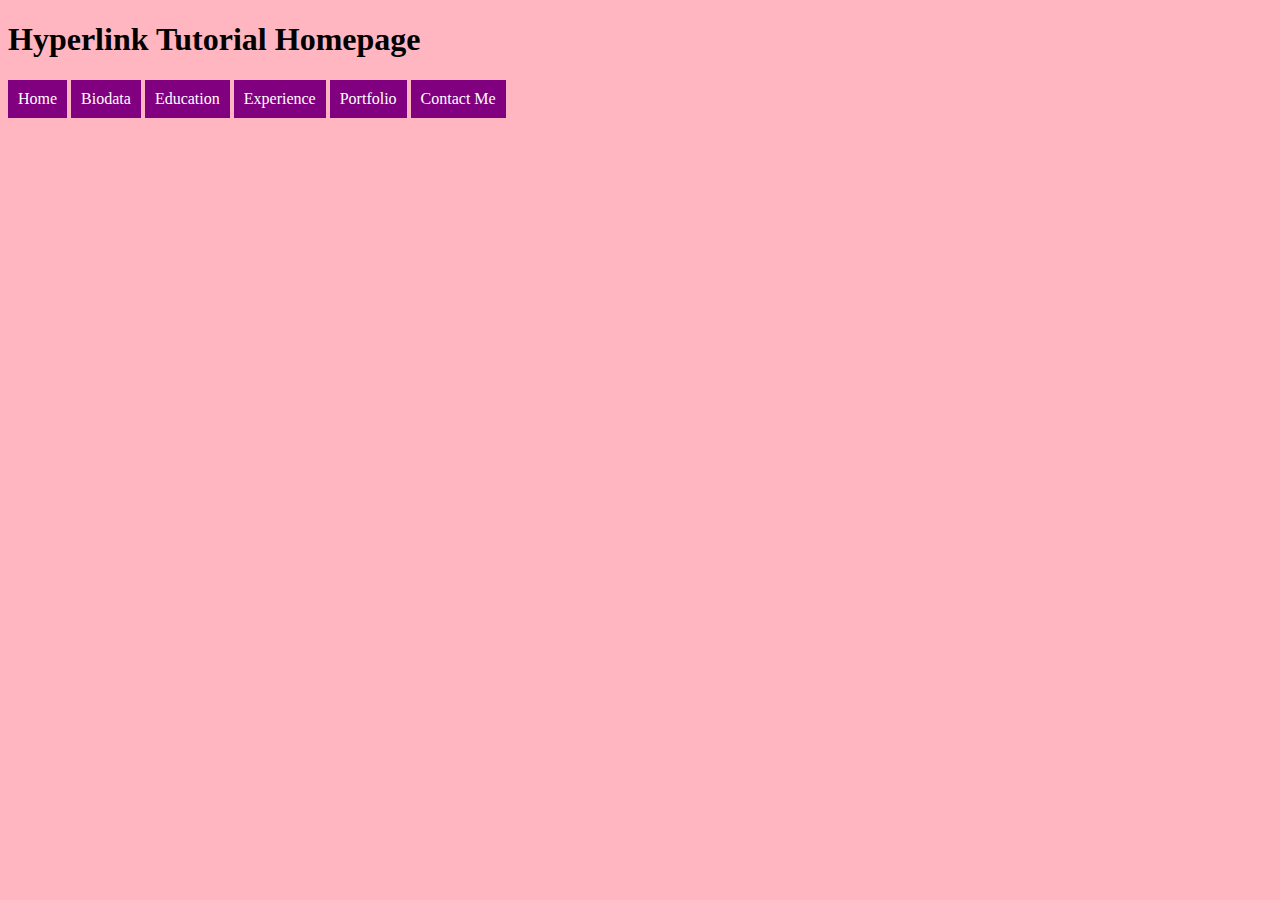
<file: index.html>
<!DOCTYPE html>
<html>
<head>
	<title>Hyperlink Tutorial</title>
	<link rel="stylesheet" href="css/style.css">
</head>
<body>

<h1>Hyperlink Tutorial Homepage</h1>

<a href="index.html">Home</a>
<a href="biodata.html">Biodata</a>
<a href="education.html">Education</a>
<a href="experience.html">Experience</a>
<a href="portfolio.html">Portfolio</a>
<a href="contact.html">Contact Me</a>

</body>
</html>
</file>
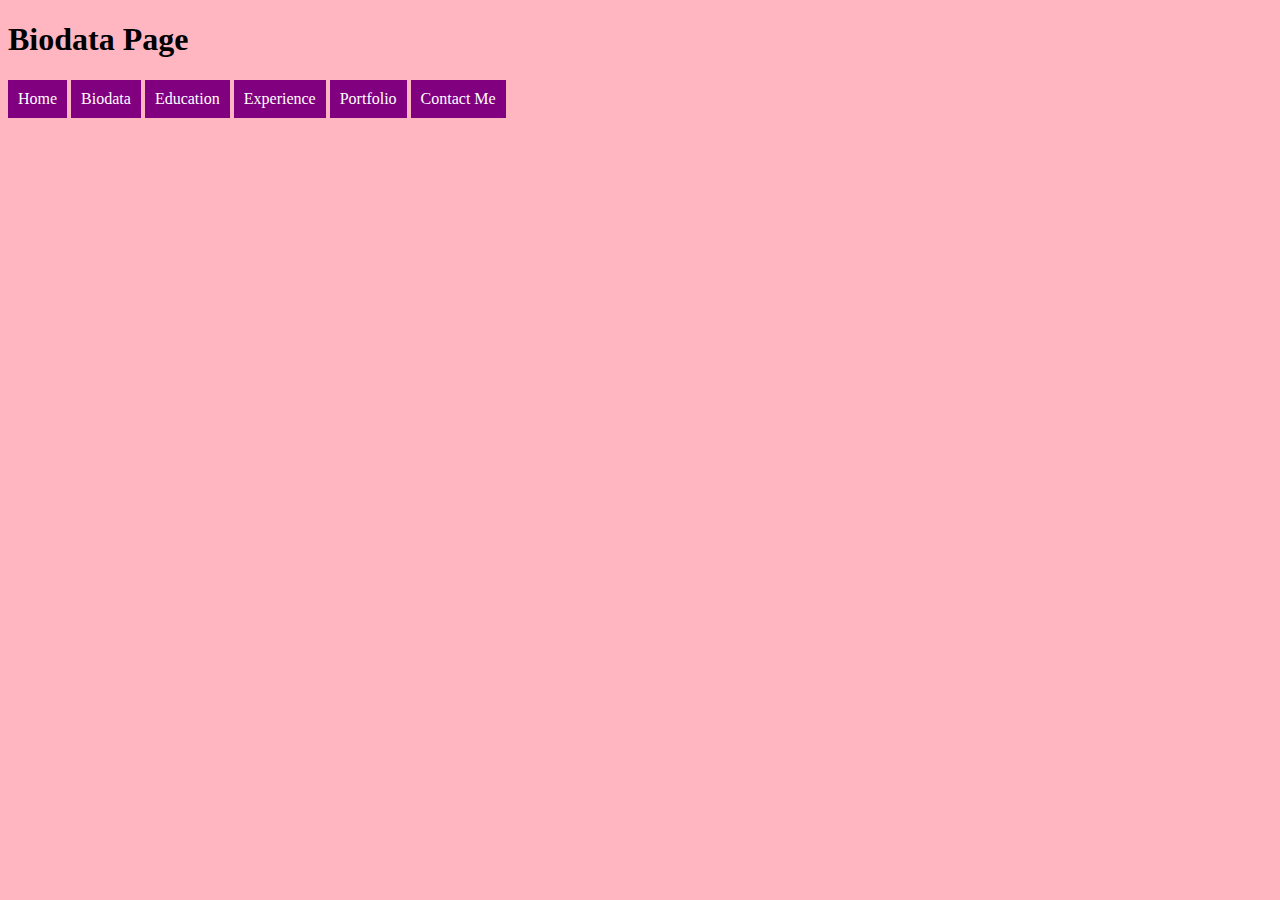
<file: biodata.html>
<!DOCTYPE html>
<html>
<head>
	<title>Biodata</title>
	<link rel="stylesheet" href="css/style.css">
</head>
<body>

<h1>Biodata Page</h1>
<a href="index.html">Home</a>
<a href="biodata.html">Biodata</a>
<a href="education.html">Education</a>
<a href="experience.html">Experience</a>
<a href="portfolio.html">Portfolio</a>
<a href="contact.html">Contact Me</a>

</body>
</html>
</file>
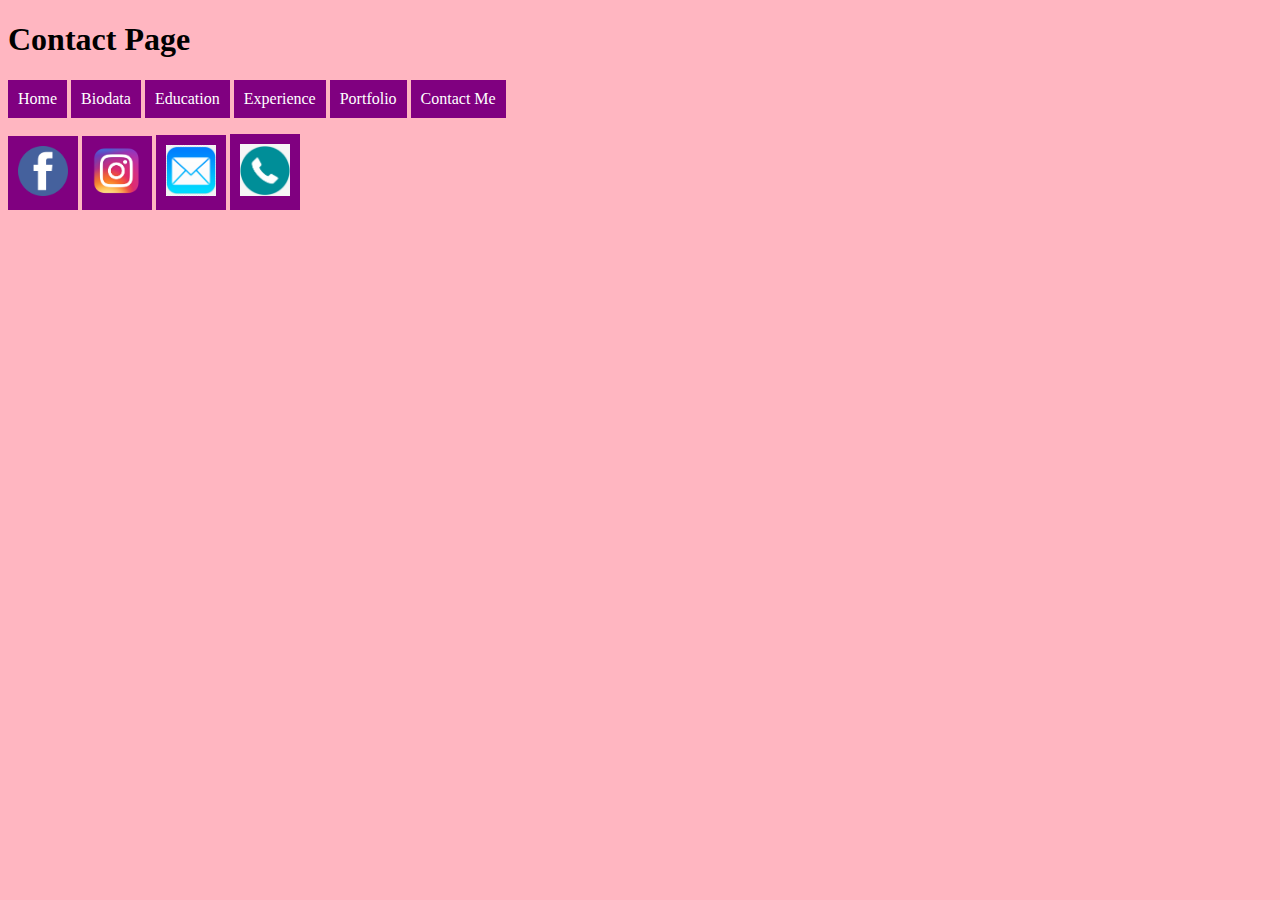
<file: contact.html>
<!DOCTYPE html>
<html>
<head>
	<title>Contact Me</title>
	<link rel="stylesheet" href="css/style.css">
</head>
<body>

<h1>Contact Page</h1>
<a href="index.html">Home</a>
<a href="biodata.html">Biodata</a>
<a href="education.html">Education</a>
<a href="experience.html">Experience</a>
<a href="portfolio.html">Portfolio</a>
<a href="contact.html">Contact Me</a>

<!--using image as hyperlinks-->
<p>
<a href="https://www.facebook.com/ManggaKing.B" target="_blank"><img src="images/fb-icon.webp" width="50px"></a>

<a href="https://www.instagram.com/manggakingkb" target="_blank"><img src="images/ig-icon.png" width="50px"></a>

<a href="mailto:shirah2910@gmail.com"><img src="images/mail-icon.png" width="50px"></a>

<a href="tel:+601119441199"><img src="images/tel-icon.jpg" width="50px"></a>




</body>
</html>
</file>
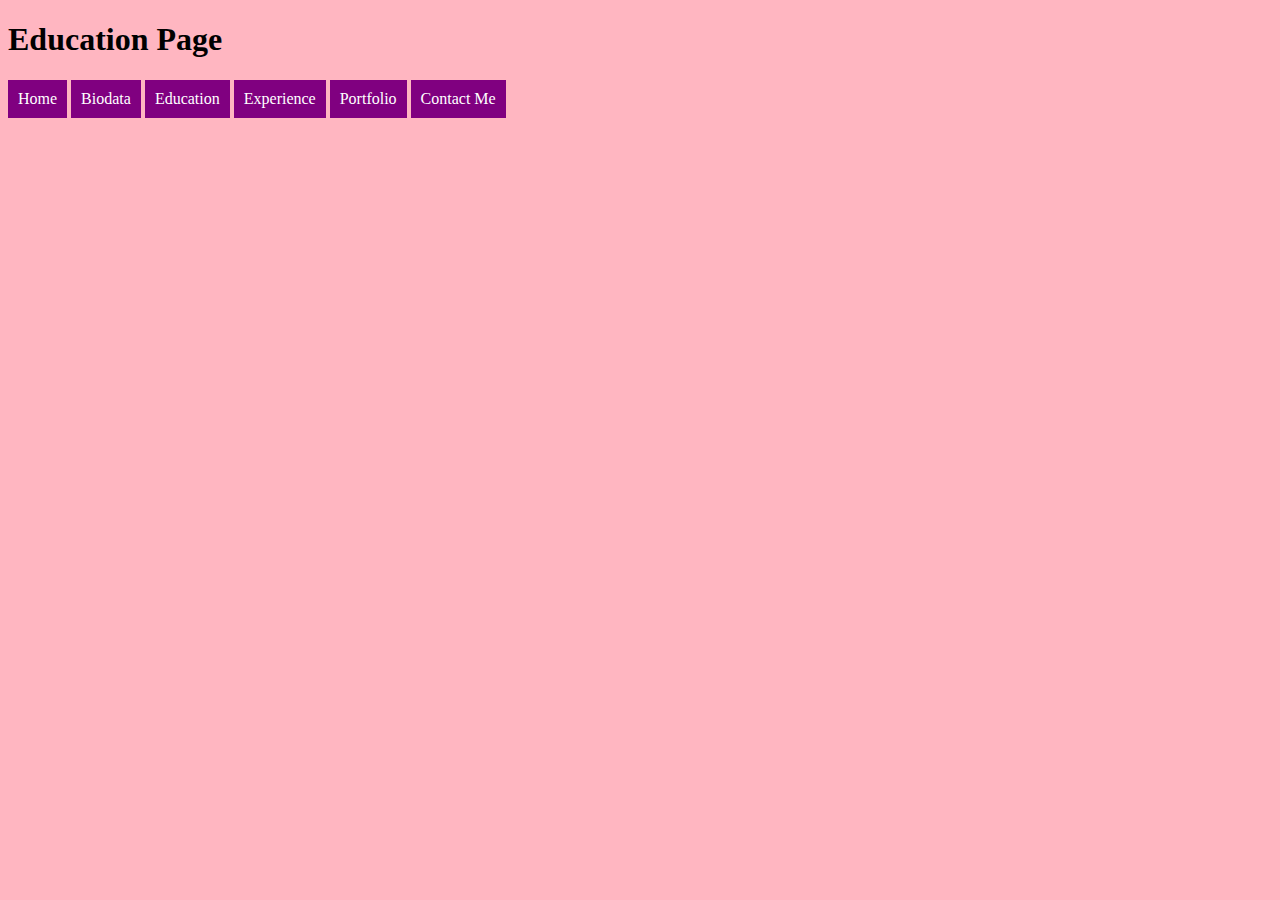
<file: education.html>
<!DOCTYPE html>
<html>
<head>
	<title>Education</title>
	<link rel="stylesheet" href="css/style.css">
</head>
<body>

<h1>Education Page</h1>
<a href="index.html">Home</a>
<a href="biodata.html">Biodata</a>
<a href="education.html">Education</a>
<a href="experience.html">Experience</a>
<a href="portfolio.html">Portfolio</a>
<a href="contact.html">Contact Me</a>

</body>
</html>
</file>
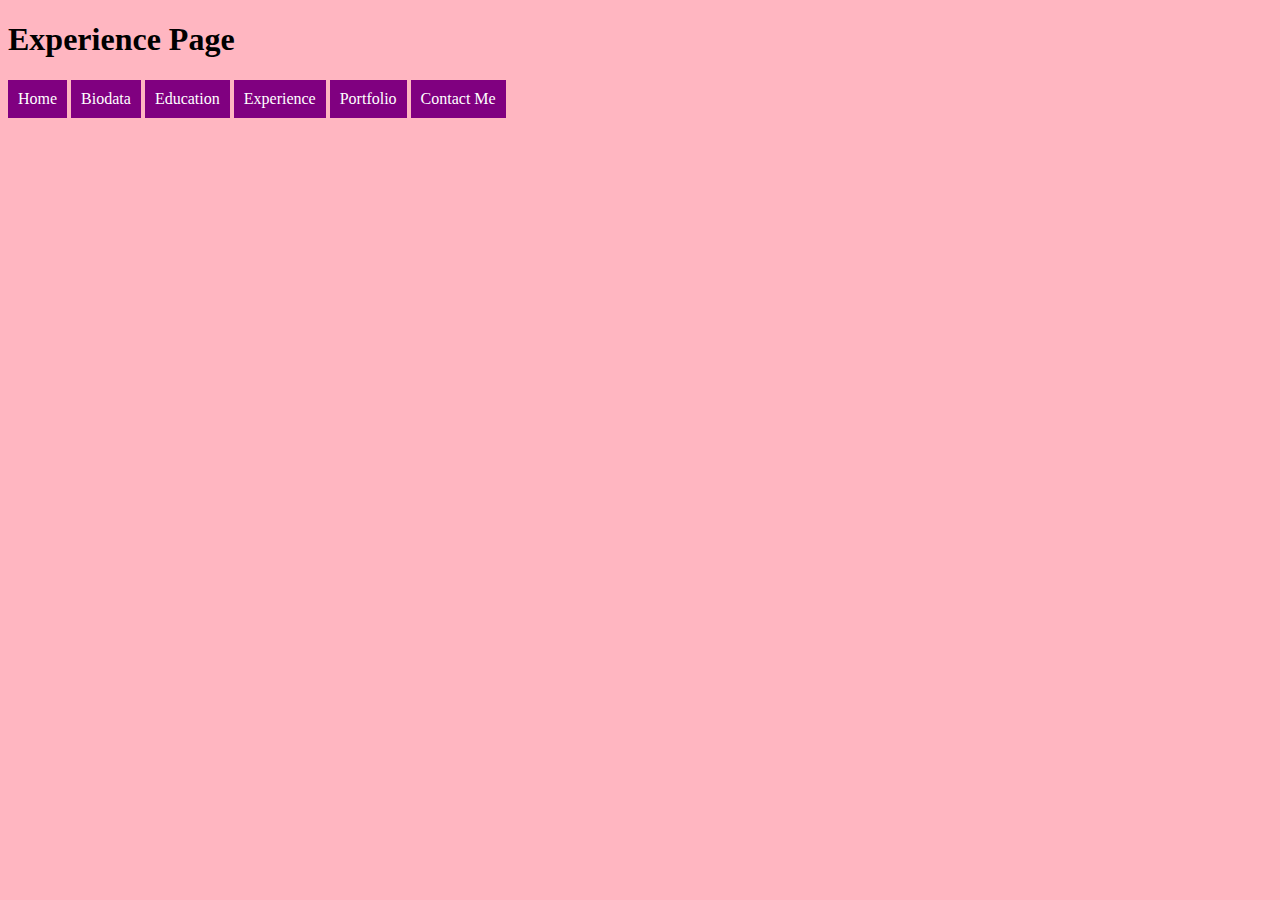
<file: experience.html>
<!DOCTYPE html>
<html>
<head>
	<title>Experience</title>
	<link rel="stylesheet" href="css/style.css">
</head>
<body>

<h1>Experience Page</h1>
<a href="index.html">Home</a>
<a href="biodata.html">Biodata</a>
<a href="education.html">Education</a>
<a href="experience.html">Experience</a>
<a href="portfolio.html">Portfolio</a>
<a href="contact.html">Contact Me</a>

</body>
</html>
</file>
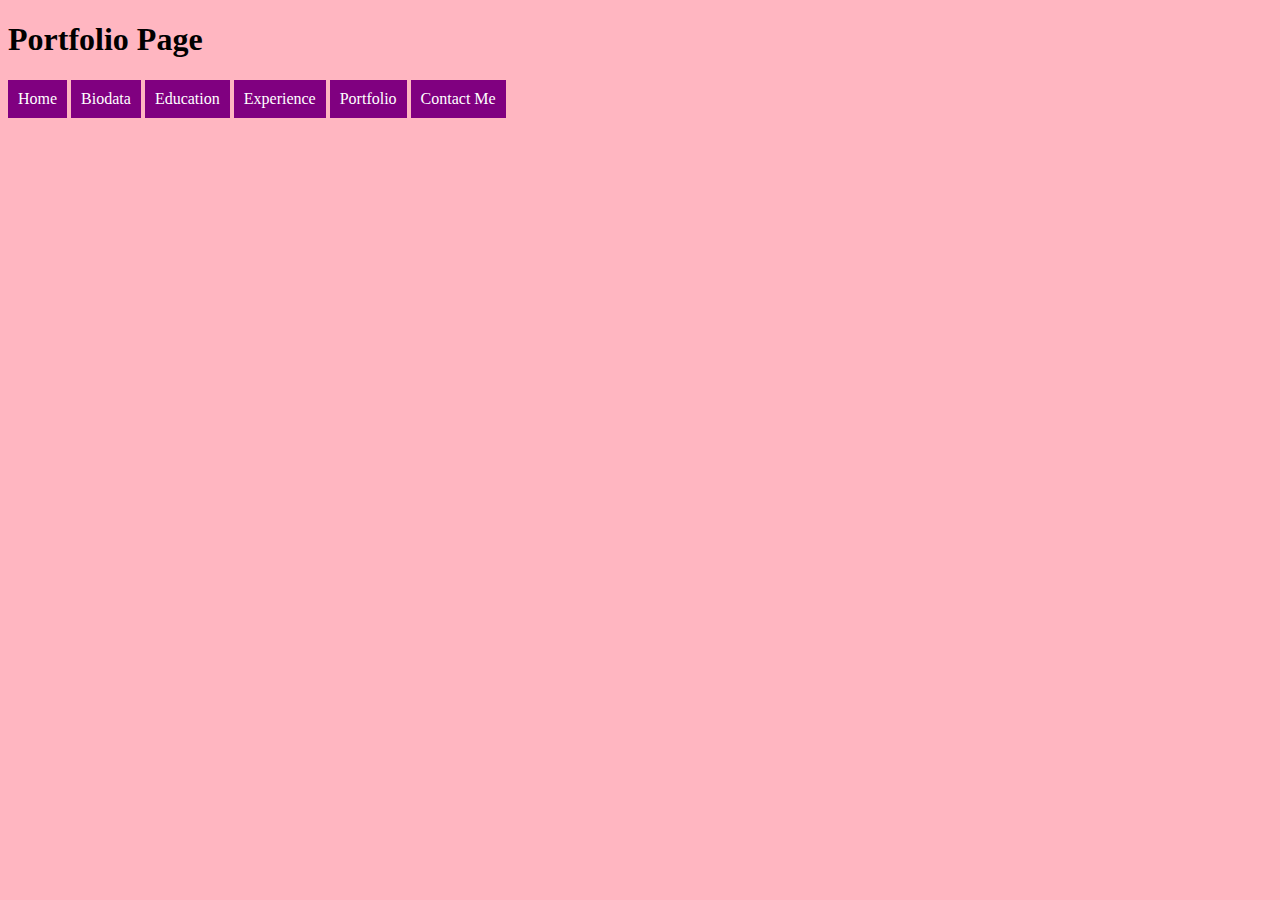
<file: portfolio.html>
<!DOCTYPE html>
<html>
<head>
	<title>Portfolio</title>
	<link rel="stylesheet" href="css/style.css">
</head>
<body>
<h1>Portfolio Page</h1>
<a href="index.html">Home</a>
<a href="biodata.html">Biodata</a>
<a href="education.html">Education</a>
<a href="experience.html">Experience</a>
<a href="portfolio.html">Portfolio</a>
<a href="contact.html">Contact Me</a>

</body>
</html>
</file>
<file: css/style.css>
body
	{
		background-color: lightpink;
	}

a:link, a:visited
	{
		background-color: purple;
		color:white;
		text-decoration: none;
		padding: 10px;
		text-align: center;
		display: inline-block;
		font-family: verdana;
	}


a:hover, a:active
	{
		color:blue;
		background-color: lightblue;
		text-decoration: underline;

	}
</file>
